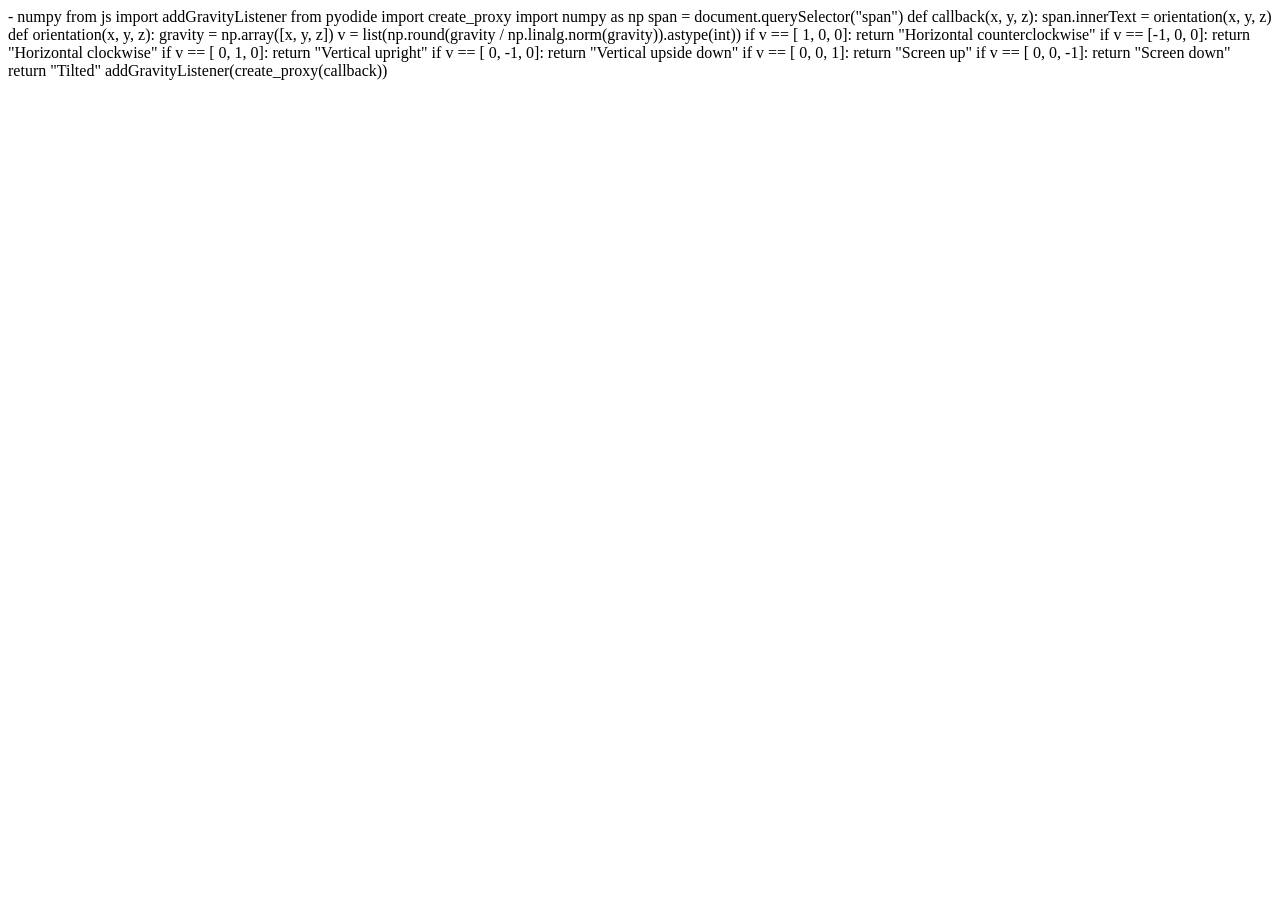
<file: g-sensor.html>
<!DOCTYPE html>
<html>
<head>
  <meta charset="utf-8">
  <meta name="viewport" content="width=device-width, initial-scale=1">
  <title>PyScript Gravity Sensor</title>
  <link rel="stylesheet" href="https://pyscript.net/alpha/pyscript.css" />
  <script defer src="https://pyscript.net/alpha/pyscript.js"></script>
  <py-env>
    - numpy
  </py-env>
</head>
<body>
  <span></span>
  <script>
    function addGravityListener(callback) {
      if ("GravitySensor" in window) {
        const sensor = new GravitySensor({frequency: 60})
        sensor.addEventListener("reading",
          () => callback(sensor.x, sensor.y, sensor.z)
        )
        sensor.start()
      } else {
        alert("Gravity sensor unavailable")
      }
    }
  </script>
  <py-script>
from js import addGravityListener
from pyodide import create_proxy
import numpy as np

span = document.querySelector("span")

def callback(x, y, z):
    span.innerText = orientation(x, y, z)

def orientation(x, y, z):
    gravity = np.array([x, y, z])
    v = list(np.round(gravity / np.linalg.norm(gravity)).astype(int))
    if v == [ 1,  0,  0]: return "Horizontal counterclockwise"
    if v == [-1,  0,  0]: return "Horizontal clockwise"
    if v == [ 0,  1,  0]: return "Vertical upright"
    if v == [ 0, -1,  0]: return "Vertical upside down"
    if v == [ 0,  0,  1]: return "Screen up"
    if v == [ 0,  0, -1]: return "Screen down"
    return "Tilted"

addGravityListener(create_proxy(callback))
  </py-script>
</body>
</html>
</file>
